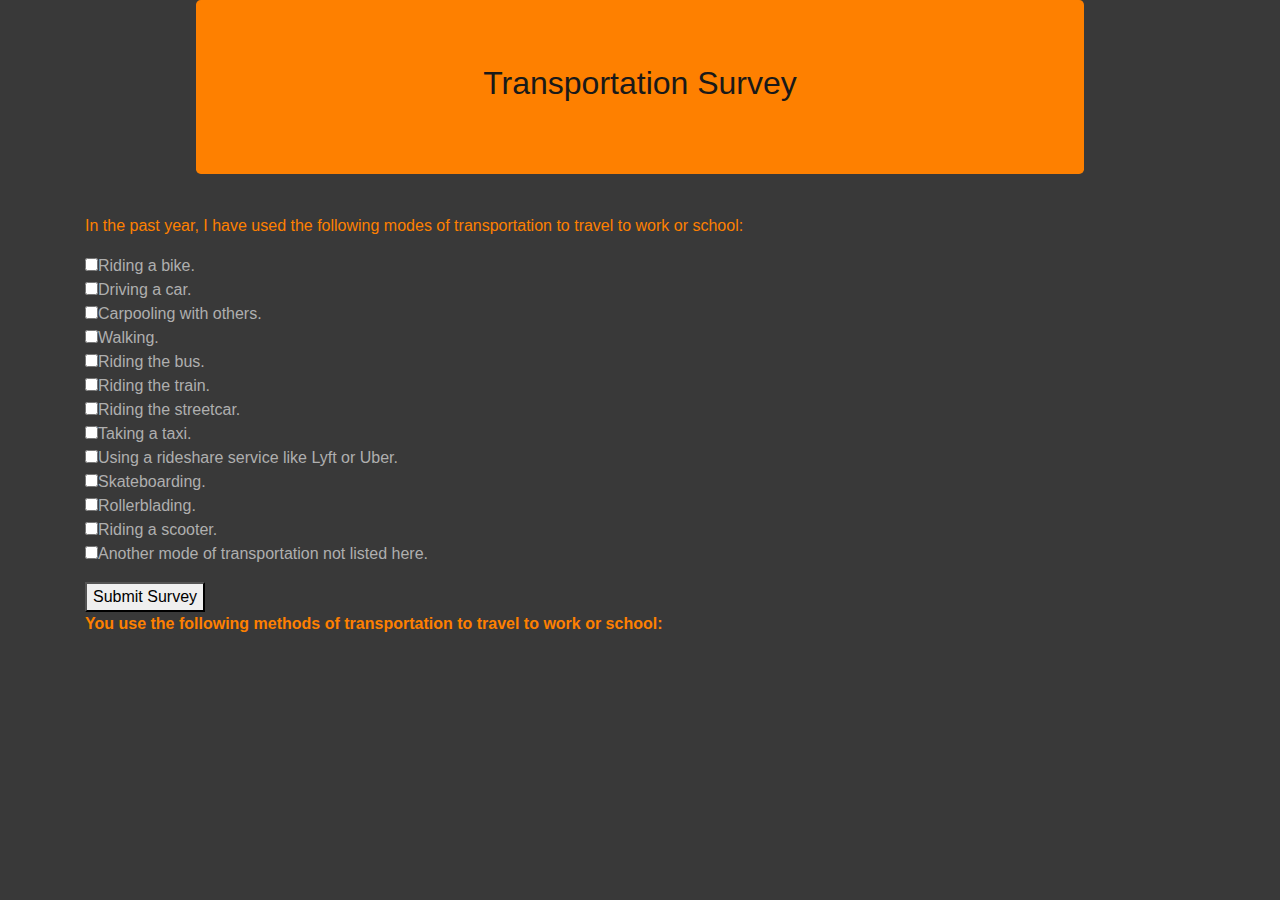
<file: index.html>
<!DOCTYPE html>
<html lang="en-US">
<head>
  <link href="css/bootstrap.css" rel="stylesheet" type="text/css">
  <link href="css/styles.css" rel="stylesheet" type="text/css">
  <script src="js/jquery-3.5.1.js"></script>
  <script src="js/scripts.js"></script>
  <title>
    Transportation Survey
  </title>
</head>
<body>
  <div class="container">
    <div class="jumbotron">
      <h2> Transportation Survey </h2>
    </div>
    <form id="transportation_survey">
      <div class="form-group">
        <p>
          In the past year, I have used the following modes of transportation to travel to work or school:
        </p>
        <input type="checkbox" name="work-transportation" value="bike">Riding a bike.<br />
        <input type="checkbox" name="work-transportation" value="car">Driving a car.<br />
        <input type="checkbox" name="work-transportation" value="carpool">Carpooling with others.<br />
        <input type="checkbox" name="work-transportation" value="walk">Walking.<br />
        <input type="checkbox" name="work-transportation" value="bus">Riding the bus.<br />
        <input type="checkbox" name="work-transportation" value="train">Riding the train.<br />
        <input type="checkbox" name="work-transportation" value="streetcar">Riding the streetcar.<br />
        <input type="checkbox" name="work-transportation" value="taxi">Taking a taxi.<br />
        <input type="checkbox" name="work-transportation" value="rideshare">Using a rideshare service like Lyft or Uber.<br />
        <input type="checkbox" name="work-transportation" value="skateboard">Skateboarding.<br />
        <input type="checkbox" name="work-transportation" value="rollerblade">Rollerblading.<br />
        <input type="checkbox" name="work-transportation" value="scooter">Riding a scooter.<br />
        <input type="checkbox" name="work-transportation" value="other">Another mode of transportation not listed here.<br />
      </div>
      <button type="submit"> Submit Survey </button>
    </form>
    <span id="work-responses">
      <p>
        <strong>
          You use the following methods of transportation to travel to work or school:
        </strong>
      </p>
    </span>
  </div>
</body>
</html>


<!-- 
Co-authored-by: Eric Stratton <strattonericj@gmail.com>
   -->
</file>
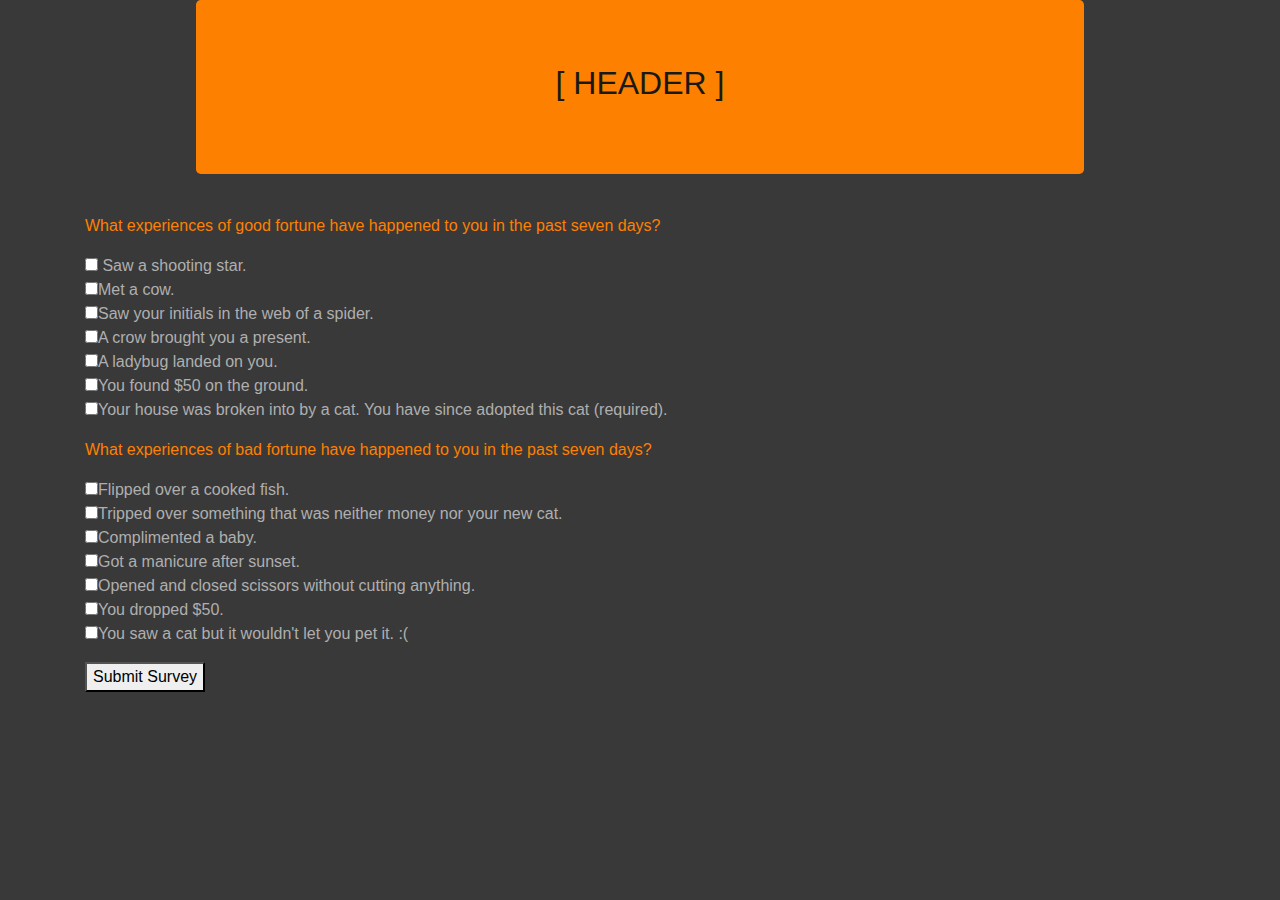
<file: fortune-teller.html>
<!DOCTYPE html>
<html lang="en-US">
<head>
  <link href="css/bootstrap.css" rel="stylesheet" type="text/css">
  <link href="css/ft-styles.css" rel="stylesheet" type="text/css">
  <script src="js/jquery-3.5.1.js"></script>
  <script src="js/ft-scripts.js"></script>
  <title>
    [ TITLE ]
  </title>
</head>
<body>
  <div class="container">
    <div class="jumbotron">
      <h2> 
        [ HEADER ] 
      </h2>
    </div>
    <form id="fortuneQuiz">
      <div class="form-group">
        <p>
          What experiences of good fortune have happened to you in the past seven days?
        </p>
        <input type="checkbox" name="good-luck" value="shooting-star"> Saw a shooting star. <br />
        <input type="checkbox" name="good-luck" value="cow">Met a cow. <br />
        <input type="checkbox" name="good-luck" value="spider">Saw your initials in the web of a spider. <br />
        <input type="checkbox" name="good-luck" value="crows">A crow brought you a present. <br />
        <input type="checkbox" name="good-luck" value="ladybug">A ladybug landed on you. <br />
        <input type="checkbox" name="good-luck" value="gained-money">You found $50 on the ground. <br />
        <input type="checkbox" name="good-luck" value="happy-cat">Your house was broken into by a cat. You have since adopted this cat (required). <br />
      </div>
      <div class="form-group">
        <p>
          What experiences of bad fortune have happened to you in the past seven days?
        </p>
        <input type="checkbox" name="bad-luck" value="fish">Flipped over a cooked fish. <br />
        <input type="checkbox" name="bad-luck" value="trip">Tripped over something that was neither money nor your new cat. <br />
        <input type="checkbox" name="bad-luck" value="baby">Complimented a baby. <br />
        <input type="checkbox" name="bad-luck" value="nails">Got a manicure after sunset. <br />
        <input type="checkbox" name="bad-luck" value="scissors">Opened and closed scissors without cutting anything. <br />
        <input type="checkbox" name="bad-luck" value="lost-money">You dropped $50. <br />
        <input type="checkbox" name="bad-luck" value="sad-cat">You saw a cat but it wouldn't let you pet it. :( <br />
      </div>
      <button type="submit"> Submit Survey </button>
    </form>
    <span id="fortune1">
      <p>
        <strong>
          [ TEXT ]
        </strong>
      </p>
    </span>
    <span id="fortune2">
      <p>
        <strong>
          [ TEXT ]
        </strong>
      </p>
    </span>
    <span id="fortune3">
      <p>
        <strong>
          [ TEXT ]
        </strong>
      </p>
    </span>
  </div>
</body>
</html>


<!-- 
Co-authored-by: Eric Stratton <strattonericj@gmail.com>
   -->
</file>
<file: css/styles.css>
body {
  background-color: #393939;
  font-family: 'Franklin Gothic Medium', 'Arial Narrow', Arial, sans-serif;
  color: #afafaf;
}

.container {
  padding-bottom: 1em;
}

.jumbotron {
  background-color: #FE8000;
  color: #191919;
  margin: auto;
  text-align: center;
  width: 80%;
  margin-bottom: 2.5em;
}

p {
  color: #FE8000;
}

.checkyboy {
  margin: auto 0.5em auto 2em;
}

#fortune1 {
  display: none;
}

#fortune2 {
  display: none;
}

#fortune3 {
  display: none;
}

#no-fortune {
  display: none;
}

#return {
  display: none;
}
</file>
<file: css/ft-styles.css>
body {
  background-color: #393939;
  font-family: 'Franklin Gothic Medium', 'Arial Narrow', Arial, sans-serif;
  color: #afafaf;
}

.jumbotron {
  background-color: #FE8000;
  color: #191919;
  margin: auto;
  text-align: center;
  width: 80%;
  margin-bottom: 2.5em;
}

p {
  color: #FE8000;
}

.checkyboy {
  margin: auto 0.5em auto 2em;
}

#fortune1 {
  display: none;
}

#fortune2 {
  display: none;
}

#fortune3 {
  display: none;
}

#no-fortune {
  display: none;
}

#return {
  display: none;
}
</file>
